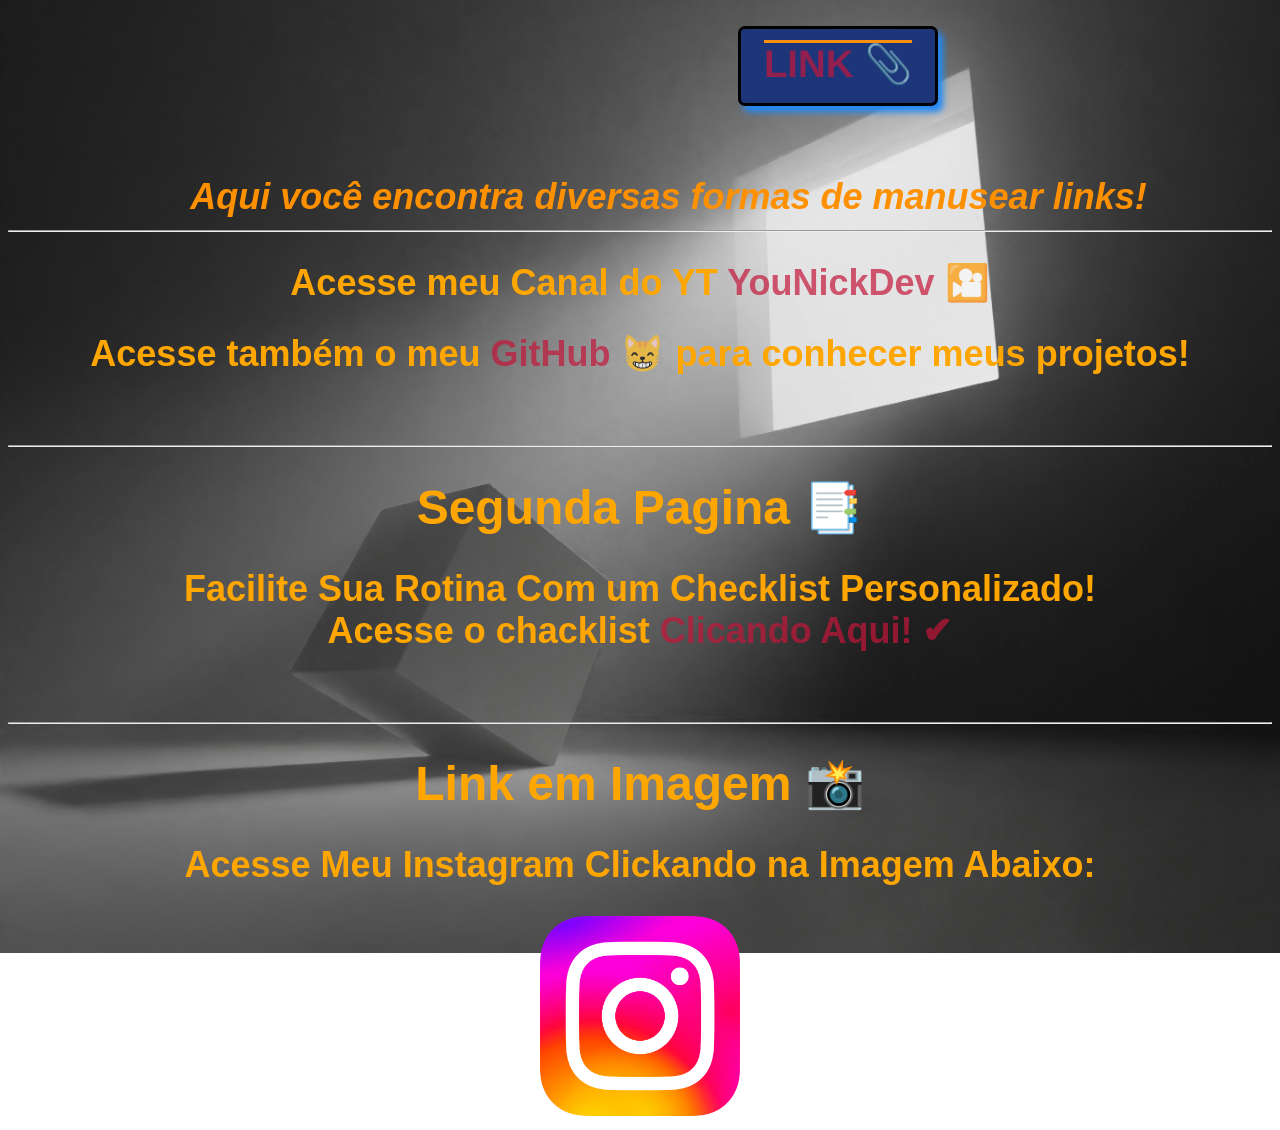
<file: index.html>
<!DOCTYPE html>
<html lang="pt-br">
<head>
    <meta charset="UTF-8">
    <meta name="viewport" content="width=device-width, initial-scale=1.0">
    <link rel="icon" href="favicon.ico" type="image/x-icon">
    <title>Links</title>
    <link rel="stylesheet" href="style.css" type="text/css">
</head>
<body>
    <h1 class="button"><a href="https://www.w3schools.com/html/default.asp" rel="w3">Link &#x1F4CE;</a></h1>
    <span class="manusearlinks">Aqui você encontra diversas formas de manusear links!</span><hr>
        <h2>Acesse meu Canal do YT <a href="https://www.youtube.com/@YouNickDev" target="_blank" rel="external">YouNickDev &#x1F3A6;</a></h2>
        <h2>Acesse também o meu <a href="https://github.com/YouNickDev" target="_blank" rel="external">GitHub &#x1F638;</a> para conhecer meus projetos!</h2><br>
        <hr>
    <h1>Segunda Pagina &#x1F4D1;</h1>
        <h2>
            Facilite Sua Rotina Com um Checklist Personalizado!<br>
            Acesse o chacklist <a href="Site02/site02.html">Clicando Aqui! &#x2714;</a>
        </h2><br>
        <hr>
        <h1>Link em Imagem &#x1F4F8;</h1>
        <h2>Acesse Meu Instagram Clickando na Imagem Abaixo:</h2>
        <img src="instagram.png" alt="Clique Aqui" width="200" height="200" usemap="#imagemmap">
        <map name="imagemmap">
            <area shape="rect" coords="0,0,200,200" href="https://www.instagram.com/younickdev/" alt="Clique Aqui!" target="_blank" rel="external">
        </map>
        

</body>
</html>
</file>
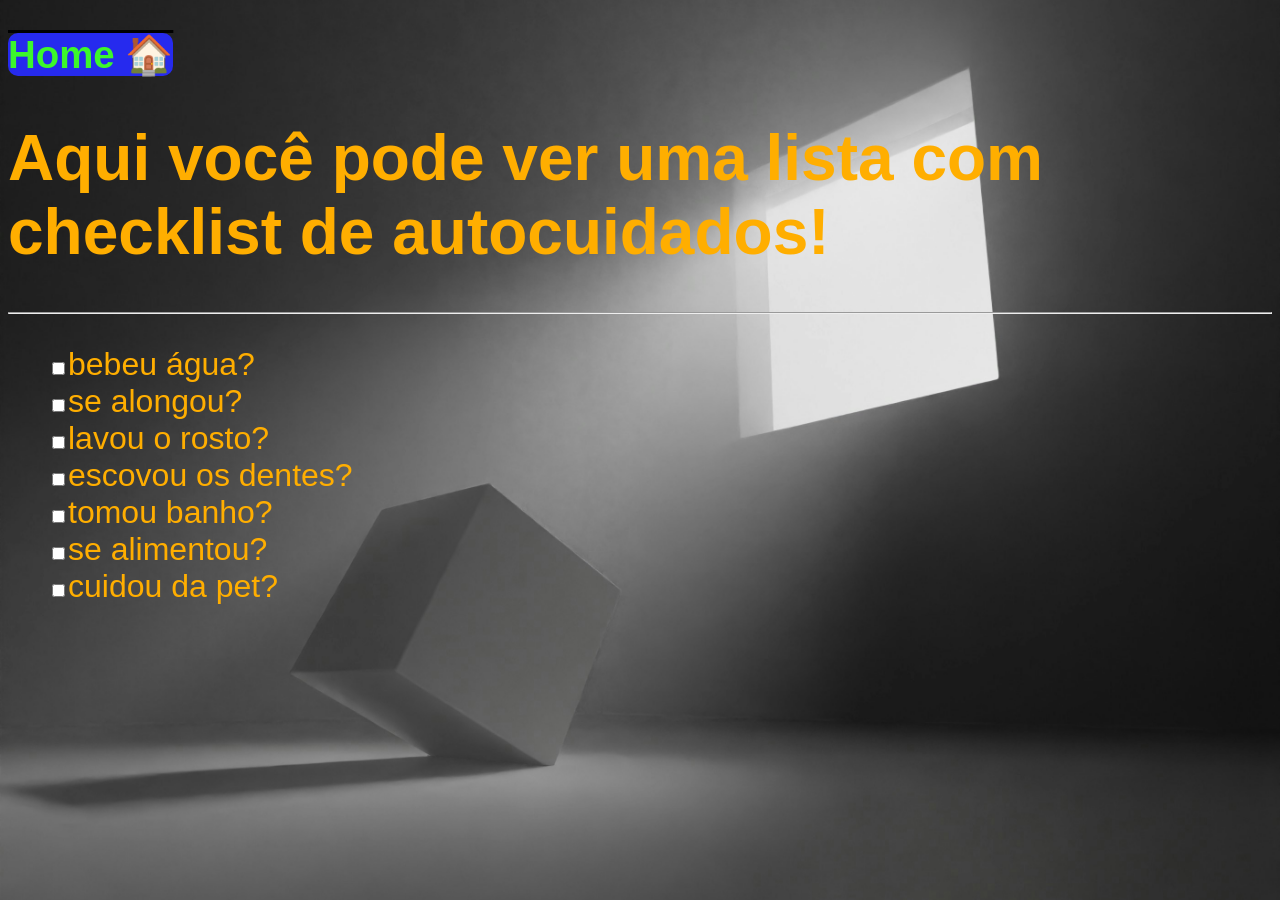
<file: Site02/site02.html>
<!DOCTYPE html>
<html lang="pt-br">
<head>
    <meta charset="UTF-8">
    <meta name="viewport" content="width=device-width, initial-scale=1.0">
    <title>Check List</title>
    <link rel="icon" href="../favicon.ico" type="image/x-icon">
    <link rel="stylesheet" href="Style1.css" type="text/css">
</head>
<body>
            <p><a href="../index.html" target="_self" ref="prev" class="button">Home &#x1F3E0;</a></p>
    <h1 class="inicio">Aqui você pode ver uma lista com checklist de autocuidados!</h1><hr>
    <ul style="none; list-style-type: none;">
        <li><input type="checkbox">bebeu água?</input></li>
        <li><input type="checkbox">se alongou?</input></li>
        <li><input type="checkbox">lavou o rosto?</input></li>
        <li><input type="checkbox">escovou os dentes?</input></li>
        <li><input type="checkbox">tomou banho?</input></li>
        <li><input type="checkbox">se alimentou?</input></li>
        <li><input type="checkbox">cuidou da pet?</input></li>
    </ul>
</body>
</html>
</file>
<file: style.css>
body {
    font-family: 'Gill Sans', 'Gill Sans MT', Calibri, 'Trebuchet MS', sans-serif;
    text-align: center;
    color: #ffa600;
    background-image: url(Fundo.jpg);
    background-size: cover;
    background-repeat: no-repeat;
    background-attachment: fixed;
    background-position: center;
    font-size: 150%;
    }
    
    a {
        color: #c4163cb4; /* Define the color for links */
        text-decoration: none; /* Remove underline from links */
        transition: color 0.3s ease; /* Smooth transition for color change */
    }

.manusearlinks {
    text-align: center;
    margin-top: 50px;
    margin-left: 57px;
    font-size: 36px;
    color: #ff9100;
    font-weight: bold;
    font-style: italic;
}
.button {
    display:flexbox;
    text-transform: uppercase; /* Transforma o texto em maiúsculas */
    text-rendering: geometricPrecision; /* Melhora a renderização do texto */
    width: 160px;
    height:50px;
    box-shadow: #2189f8 5px 6px 6px; /* Sombra do botão */
    font-weight: bold; /* Peso da fonte */
    padding: 12px 17px; /* Espaçamento interno */
    font-size: 1.6em; /* Tamanho da fonte */
    color: #ff9901; /* Cor do texto */  
    background-color: #1d367a; /* Cor de fundo */
    text-decoration-line: overline; /* Sublinhado */
    text-decoration-color: #ff8f0f; /* Cor do sublinhado */
    border-bottom: 10px;
    border-radius: 7px; /* Bordas arredondadas */
    border: 3px solid #000000; /* Borda do botão */
    margin-bottom: 70px;
    margin-left: 730px;
    cursor: pointer; /* Mostra o cursor de "mão" ao passar o mouse */
}
.button:hover {
    margin-left: 728px;
    background-color: #1b60aa; /* Cor de fundo ao passar o mouse */
    text-decoration-color: #1cc72a; /* Cor do sublinhado ao clicar */
}
.button:active {
    margin-left: 728px;
    background-color: #0076f5; /* Cor de fundo ao clicar */
    text-decoration-color: #02ff0f; /* Cor do sublinhado ao clicar */
    transform: translateX(4px); /* Efeito de "pressionar" o botão */

   
}
.button:focus {
    outline: none; /* Remove o contorno padrão ao focar */
}
.button:disabled {
    background-color: #103a66; /* Cor de fundo para o botão desativado */
    cursor: not-allowed; /* Cursor de "não permitido" */
}     
.button:disabled:hover {
    background-color: #175ba3; /* Mantém a cor de fundo ao passar o mouse */
}
.button:disabled:active {
    background-color: #2c4968; /* Mantém a cor de fundo ao clicar */
}
.button:disabled:focus {
    outline: none; /* Remove o contorno padrão ao focar */
}
.button:disabled:focus:hover {
    background-color: #245891; /* Mantém a cor de fundo ao passar o mouse */
}
.button:disabled:focus:active {
    background-color: #1d4672; /* Mantém a cor de fundo ao clicar */
}
.button:disabled:focus:active:hover {
    background-color: #1a436e; /* Mantém a cor de fundo ao passar o mouse */
}
.button:disabled:focus:active:focus {
    outline: none; /* Remove o contorno padrão ao focar */
}
}
</file>
<file: Site02/Style1.css>
body {
    font-family: 'Gill Sans', 'Gill Sans MT', Calibri, 'Trebuchet MS', sans-serif;
    font-size: 32px;
    color: #ffae00;
    background-image: url(../Fundo.jpg);
    background-size: cover;
    background-repeat: no-repeat;
    background-attachment: fixed;
    background-position: center;}

    .button {
        display:flexbox; /* Permite o espaçamento entre os botões */
        text-align: center; /* Centraliza o texto */
        font-weight:bold; / * Peso da fonte */
        padding: 12px 17px; /* Espaçamento interno */
        font-size: 1.2em; /* Tamanho da fonte */
        font-display:fallback;
        color: #3cf72b; /* Cor do texto */
        background-color: #262aee; /* Cor de fundo */
        text-decoration-line: overline; /* Sublinhado */
        text-decoration-color: #000000; /* Cor do sublinhado */
        border-bottom: 5px; 
        border-radius: 10px; /* Bordas arredondadas */
        cursor: pointer; /* Mostra o cursor de "mão" ao passar o mouse */
        transition: background-color 1,6s step-end; /* Transição suave para a cor de fundo */
        
    }
    .button:hover {
        background-color: #0e355f; /* Cor de fundo ao passar o mouse */
        text-decoration-color: #d8ab2f; /* Cor do sublinhado ao clicar */
    }
    .button:active {
        background-color: #71b2f8; /* Cor de fundo ao clicar */
        text-decoration-color: #8fb81e; /* Cor do sublinhado ao clicar */
        transform: translateY(2px); /* Efeito de "pressionar" o botão */
    }
    .button:focus {
        outline: none; /* Remove o contorno padrão ao focar */
    }
    .button:disabled {
        background-color: #007bff; /* Cor de fundo para o botão desativado */
        cursor: not-allowed; /* Cursor de "não permitido" */
    }
    .button:disabled:hover {
        background-color: #007bff; /* Mantém a cor de fundo ao passar o mouse */
    }
    .button:disabled:active {
        background-color: #007bff; /* Mantém a cor de fundo ao clicar */
    }
 
}
.inicio {
    text-align: left;
    margin-top: 50px;
    margin-left: 57px;
    font-size: 34px;
    
}
</file>
